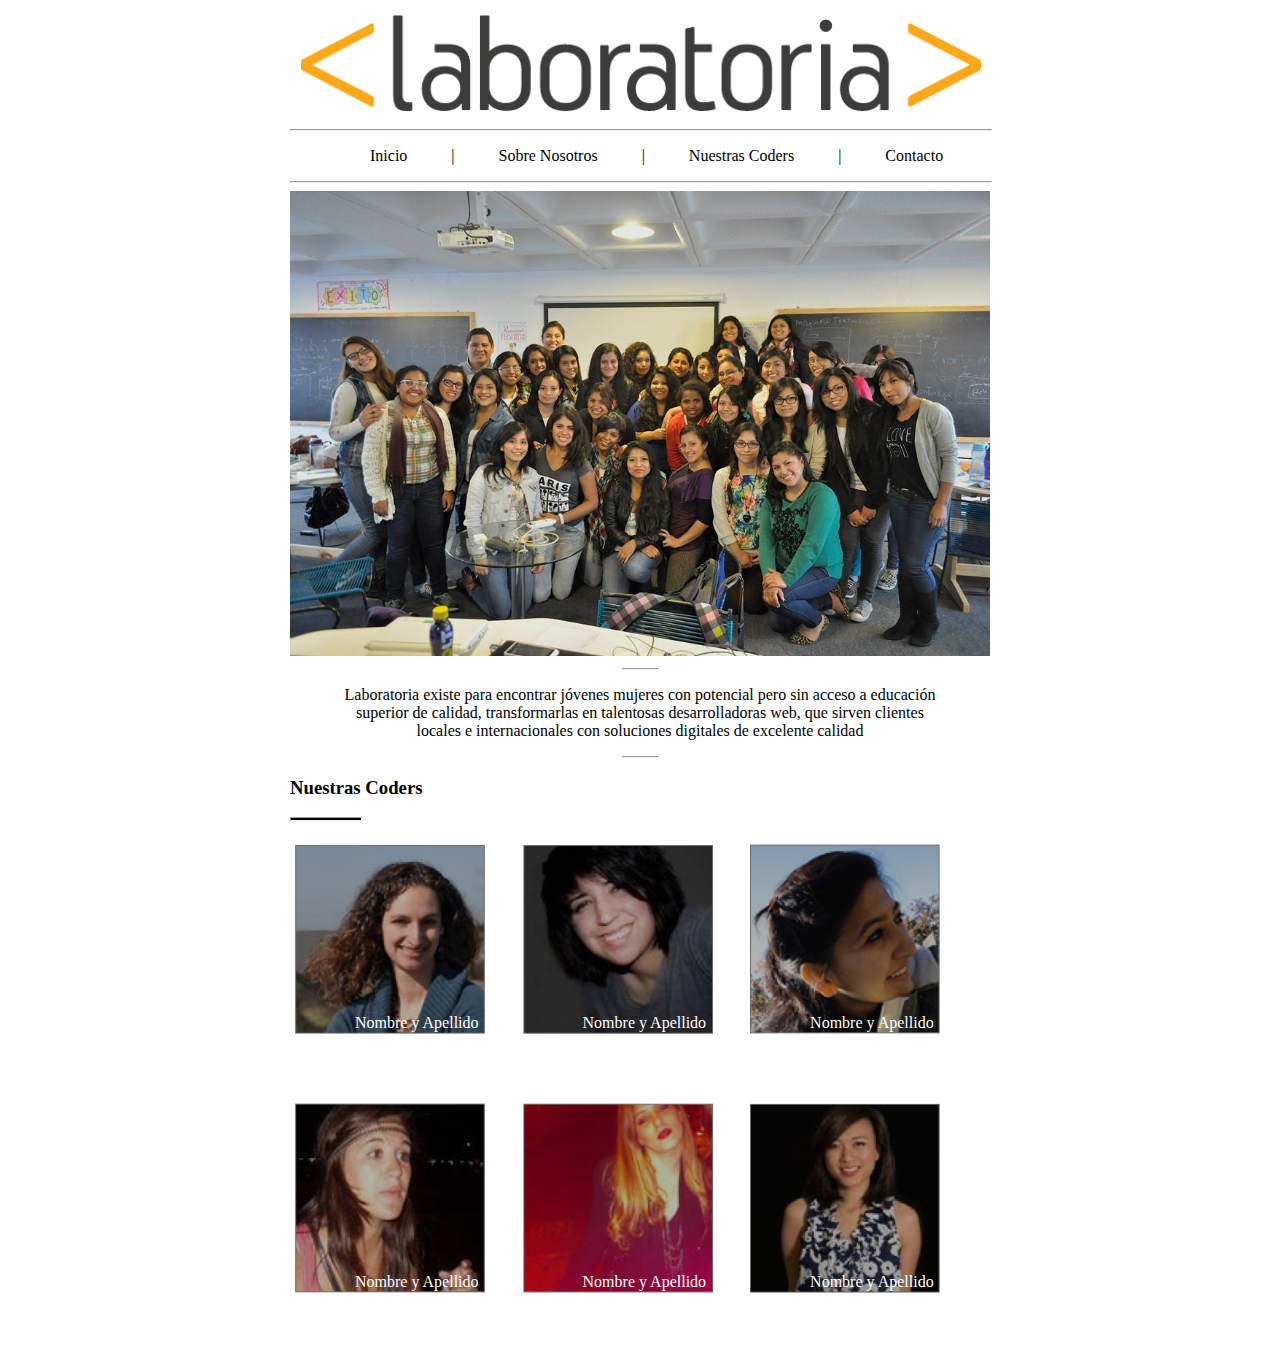
<file: index.html>
<!DOCTYPE html>
<html>
	<head>
		<meta charset="utf-8"/>
		<link rel="stylesheet" href="css/main.css">
	</head>
	<body>
		<div class="container">
			<div id="logo">
				<img src="img/logo.png">
			</div>
			<hr>
			<ul id="navigation">
				<li>Inicio</li> |
				
				<li>Sobre Nosotros</li> |
				
				<li>Nuestras Coders</li> |
				
				<li>Contacto</li>
			</ul>
			<hr>
			<img src="img/grupal.jpg">
			<hr class="media">
			<p>Laboratoria existe para encontrar jóvenes mujeres con potencial pero sin acceso a educación superior de calidad,  transformarlas en talentosas desarrolladoras web, que sirven clientes locales e internacionales con soluciones digitales de excelente calidad</p>
			<hr class="media">
			<!-- Sección Coders -->
			<h3>Nuestras Coders</h3>
			<hr class="med">
			<br>
			<div class="coders">
				<div>
					<a href="coder-detail.html"><img src="img/profile-1.png"></a>
					<p class="nombre">Nombre y Apellido</p>
				</div>
				<div>
					<img src="img/profile-2.png">
					<p class="nombre">Nombre y Apellido</p>
				</div>
				<div>
					<img src="img/profile-3.png">
					<p class="nombre">Nombre y Apellido</p>
				</div>
			</div>
			<div class="coders">
				<div>
					<img src="img/profile-4.png">
					<p class="nombre">Nombre y Apellido</p>
				</div>
				<div>
					<img src="img/profile-5.png">
					<p class="nombre">Nombre y Apellido</p>
				</div>
				<div>
					<img src="img/profile-6.png">
					<p class="nombre">Nombre y Apellido</p>
				</div>
			</div>
		</div>
	</body>
</html>
</file>
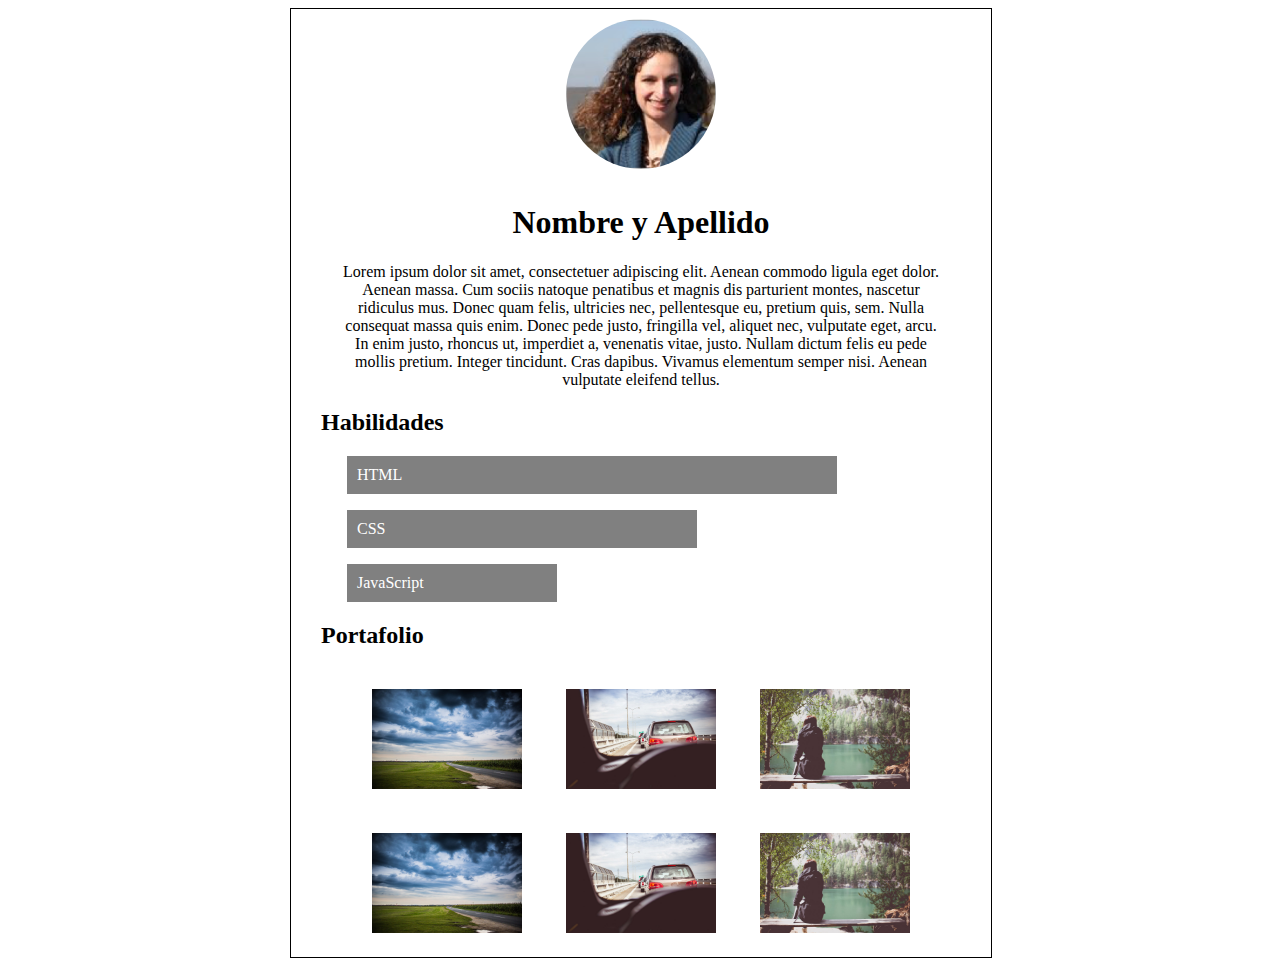
<file: coder-detail.html>
<!DOCTYPE html>
<html>
	<head>
		<meta charset="utf-8">
		<link rel="stylesheet" href="css/main.css">
		<title>Coder</title>
	</head>
	<body>
		<div class="container">
			<div class="coder">
				<img class="uno" src="img/profile-1.png">
				<h1>Nombre y Apellido</h1>
				<p>Lorem ipsum dolor sit amet, consectetuer adipiscing elit. Aenean commodo ligula eget dolor. Aenean massa. Cum sociis natoque penatibus et magnis dis parturient montes, nascetur ridiculus mus. Donec quam felis, ultricies nec, pellentesque eu, pretium quis, sem. Nulla consequat massa quis enim. Donec pede justo, fringilla vel, aliquet nec, vulputate eget, arcu. In enim justo, rhoncus ut, imperdiet a, venenatis vitae, justo. Nullam dictum felis eu pede mollis pretium. Integer tincidunt. Cras dapibus. Vivamus elementum semper nisi. Aenean vulputate eleifend tellus.</p>
				<!-- HABILIDADES -->
				<h2>Habilidades</h2>
				<div class="html">
					<p>HTML</p>
				</div>
				<div class="css">
					<p>CSS</p>
				</div>
				<div class="javascript">
					<p>JavaScript</p>
				</div>
				<!-- PORTAFOLIO -->
				<h2>Portafolio</h2>
				<div class="portafolio">
					<img src="img/p5.jpg">
					<img src="img/p6.jpg">
					<img src="img/p8.jpg">
				</div>
				<div class="portafolio">
					<img src="img/p5.jpg">
					<img src="img/p6.jpg">
					<img src="img/p8.jpg">
				</div>
			</div>	
		</div>
	</body>
</html>
</file>
<file: css/main.css>
.container {
width: 700px;
margin: 0 auto;
}
hr {
width: 100%
}
.lineaCoders {
width: 10%;
margin: 0px;
height: 2px;
background-color: black;
}
li {
display: inline;
margin:40px;
}
img {
width: 100%;
}
.media {
width: 5%
}
p {
text-align: center;
padding: 0px 50px;
}
/*Nuestras coders*/
.coders img {
width: 190px;
-webkit-filter: brightness(70%);
filter: brightness(70%);
margin: 5px;
}
.coders>div {
display: inline-block;
margin-bottom: 5px;
}
.nombre {
position: relative;
left: 15px;
bottom: 45px;
color: white;
}
.med {
margin: 0px;
width: 10%;
height: 2px;
background-color: black;
}
.coder {
border: 1px solid black;
width: 100%;
height: 100%;
text-align: center;
}
.uno {
width: 150px;
border-radius: 50%;
margin: 10px;
}
/* Coder */
h2 {
padding: 0px 30px;
text-align: left;
}
/* HABILIDADES */
.html {
width: 70%;
background-color: grey;
margin-left: 8%;
}
.css {
width: 50%;
background-color: grey;
margin-left: 8%;
}
.javascript {
width: 30%;
background-color: grey;
margin-left: 8%;
}
.html p {
color: white;
text-align: left;
padding: 10px;
}
.css p {
text-align: left;
color: white;
padding: 10px;
}
.javascript p {
text-align: left;
color: white;
padding: 10px;
}
/* PORTAFOLIO */
.portafolio>div {
display: inline-block;
}
.portafolio>img {
width: 150px;
margin: 20px;
}
</file>
